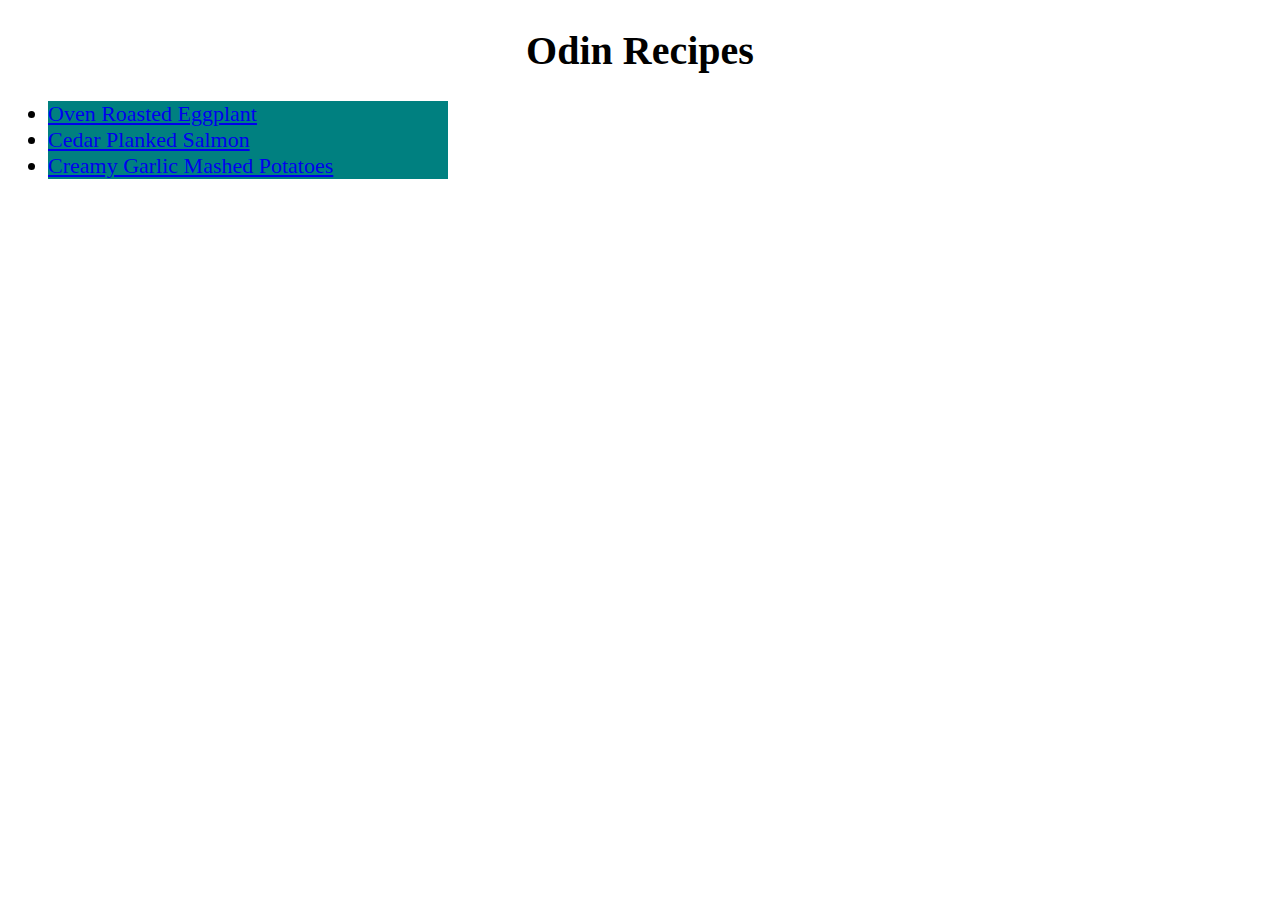
<file: index.html>
<!DOCTYPE html>
<html lang="en">
  <head>
    <meta charset="utf-8">
    <title>Odin Recipes</title>
    <link rel="stylesheet" href="styles.css">
  </head>

  <body>
    <h1>Odin Recipes</h1>
    <ul>
      <li><a href="./recipes/oven-roasted-eggplant.html" target="_blank" rel="noopener noreferrer">Oven Roasted Eggplant</a></li>
      <li><a href = "./recipes/cedar-planked-salmon.html" target="_blank" rel="noopener noreferrer">Cedar Planked Salmon</a></li>
      <li><a href="./recipes/creamy-garlic-mashed-potatoes.html" target="_blank", ref="noopener noreferrer">Creamy Garlic Mashed Potatoes</a></li>
    </ul>
  </body>
</html>
</file>
<file: styles.css>
ul li {
  font-size:22px;
  background-color: teal;
  width:400px;
}

h1 {
  font-size: 40px;
  text-align:center;
}

h2 {
  font-size: 30px;
  margin-bottom: -10px;
}

ol {
  font-family:"Monospace";
  color:green;
  background-color:lightblue;
  border:4px solid black;
  padding: 12px 30px;
}

.desc {
  max-width:600px;
  background-color:pink;
  border: 4px solid black;
  padding: 12px;
  margin:15px auto;
}
</file>
